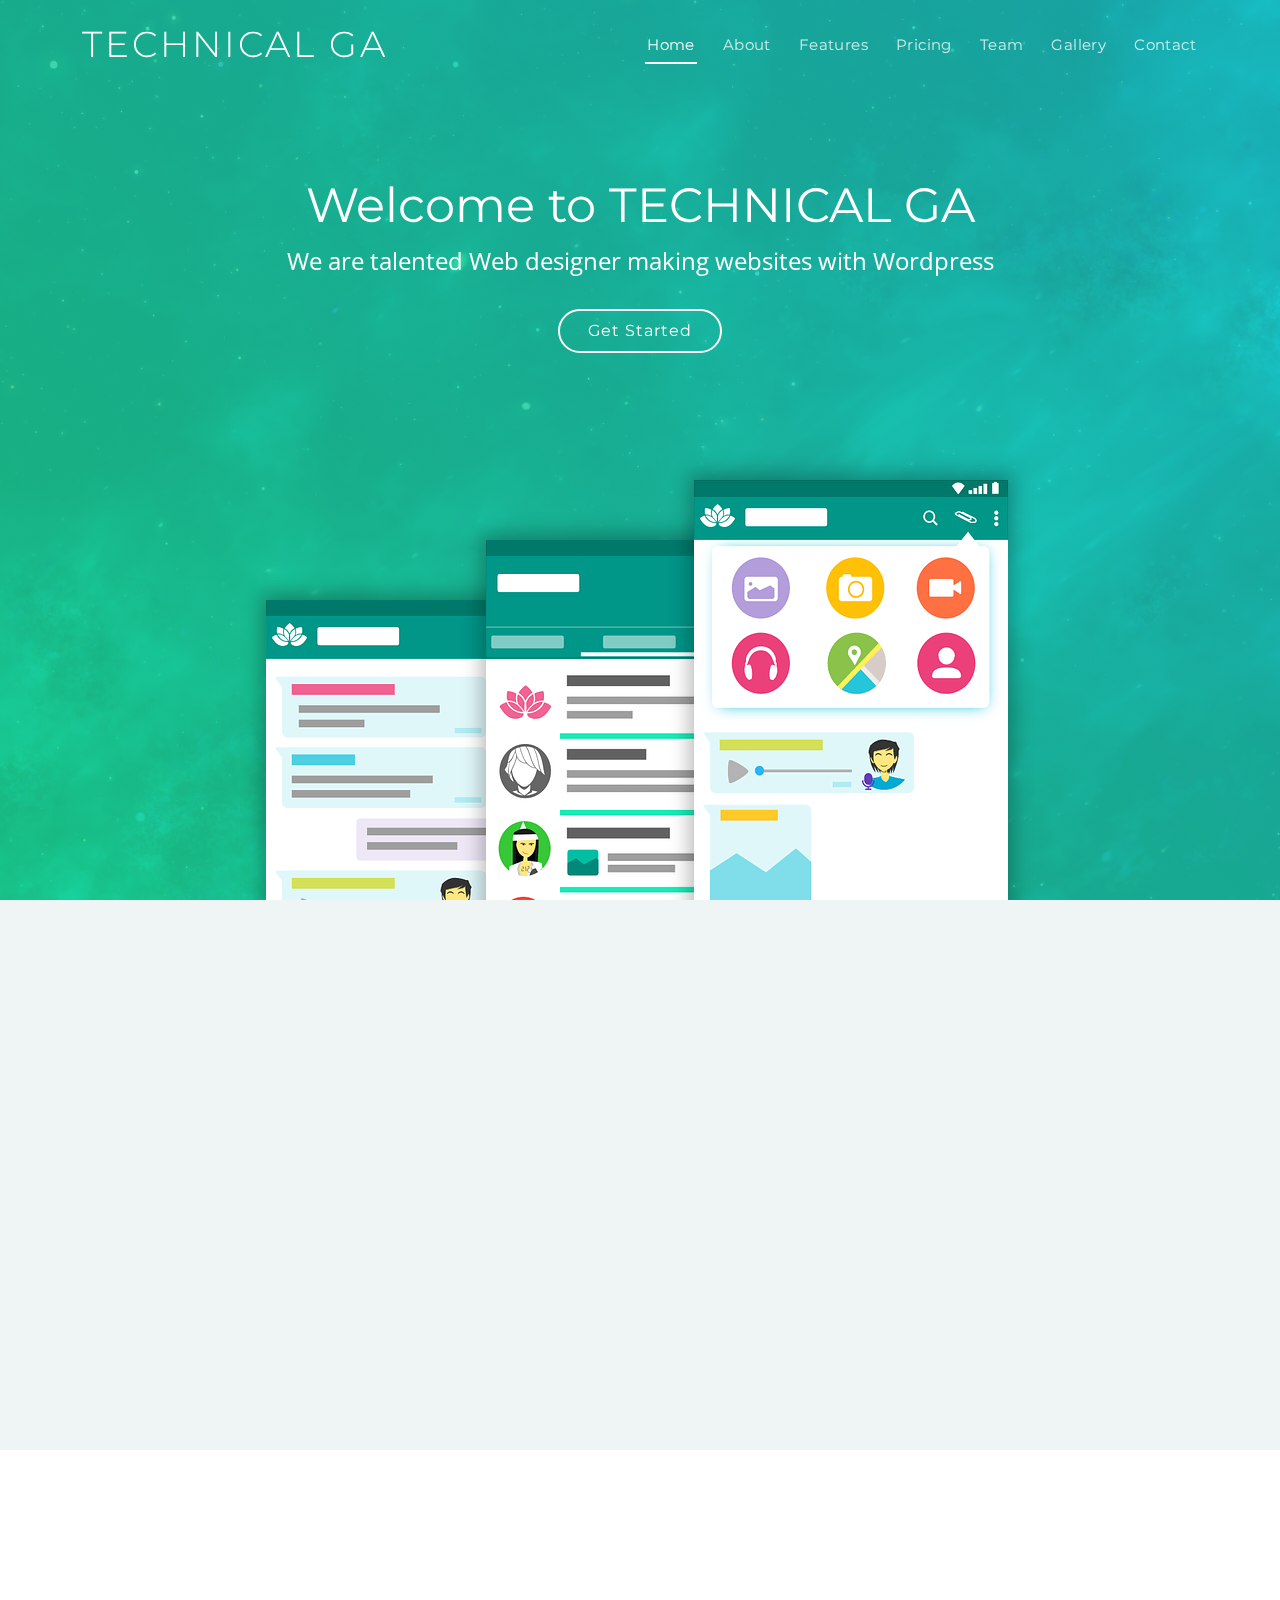
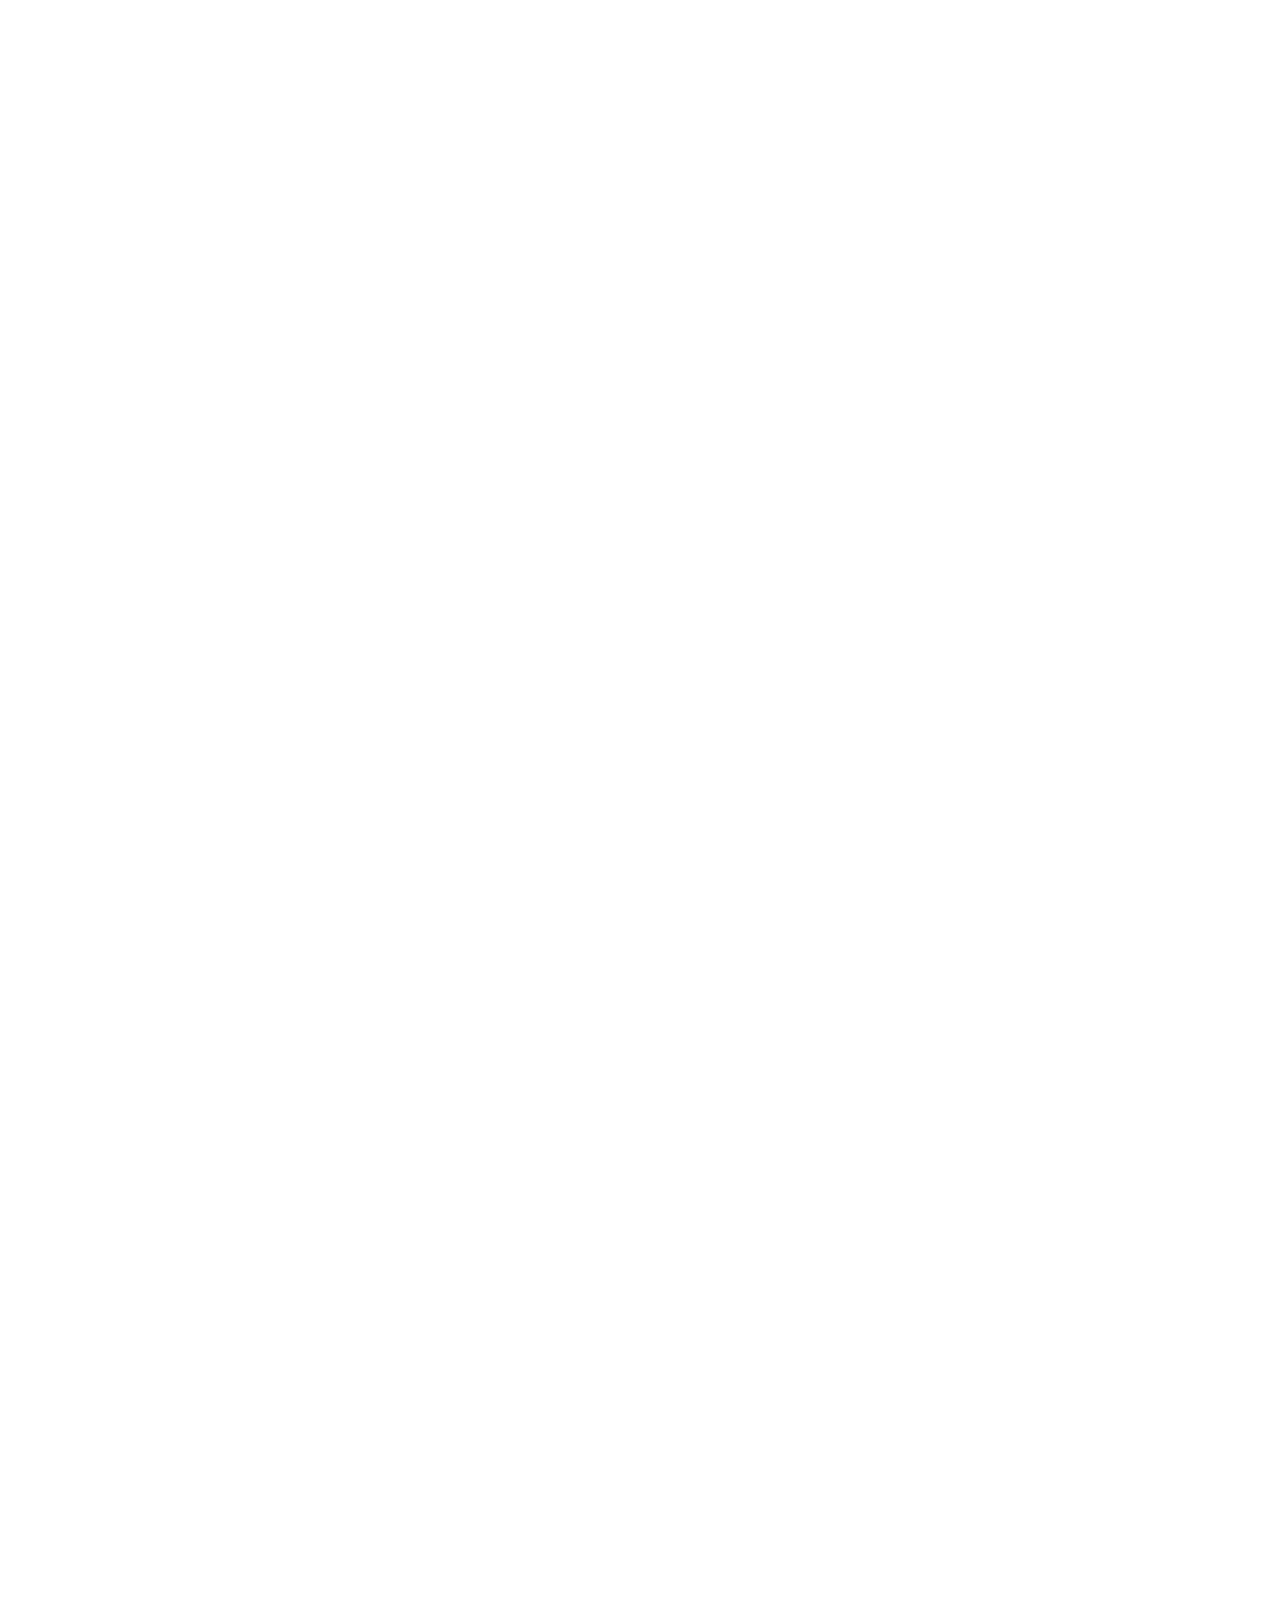
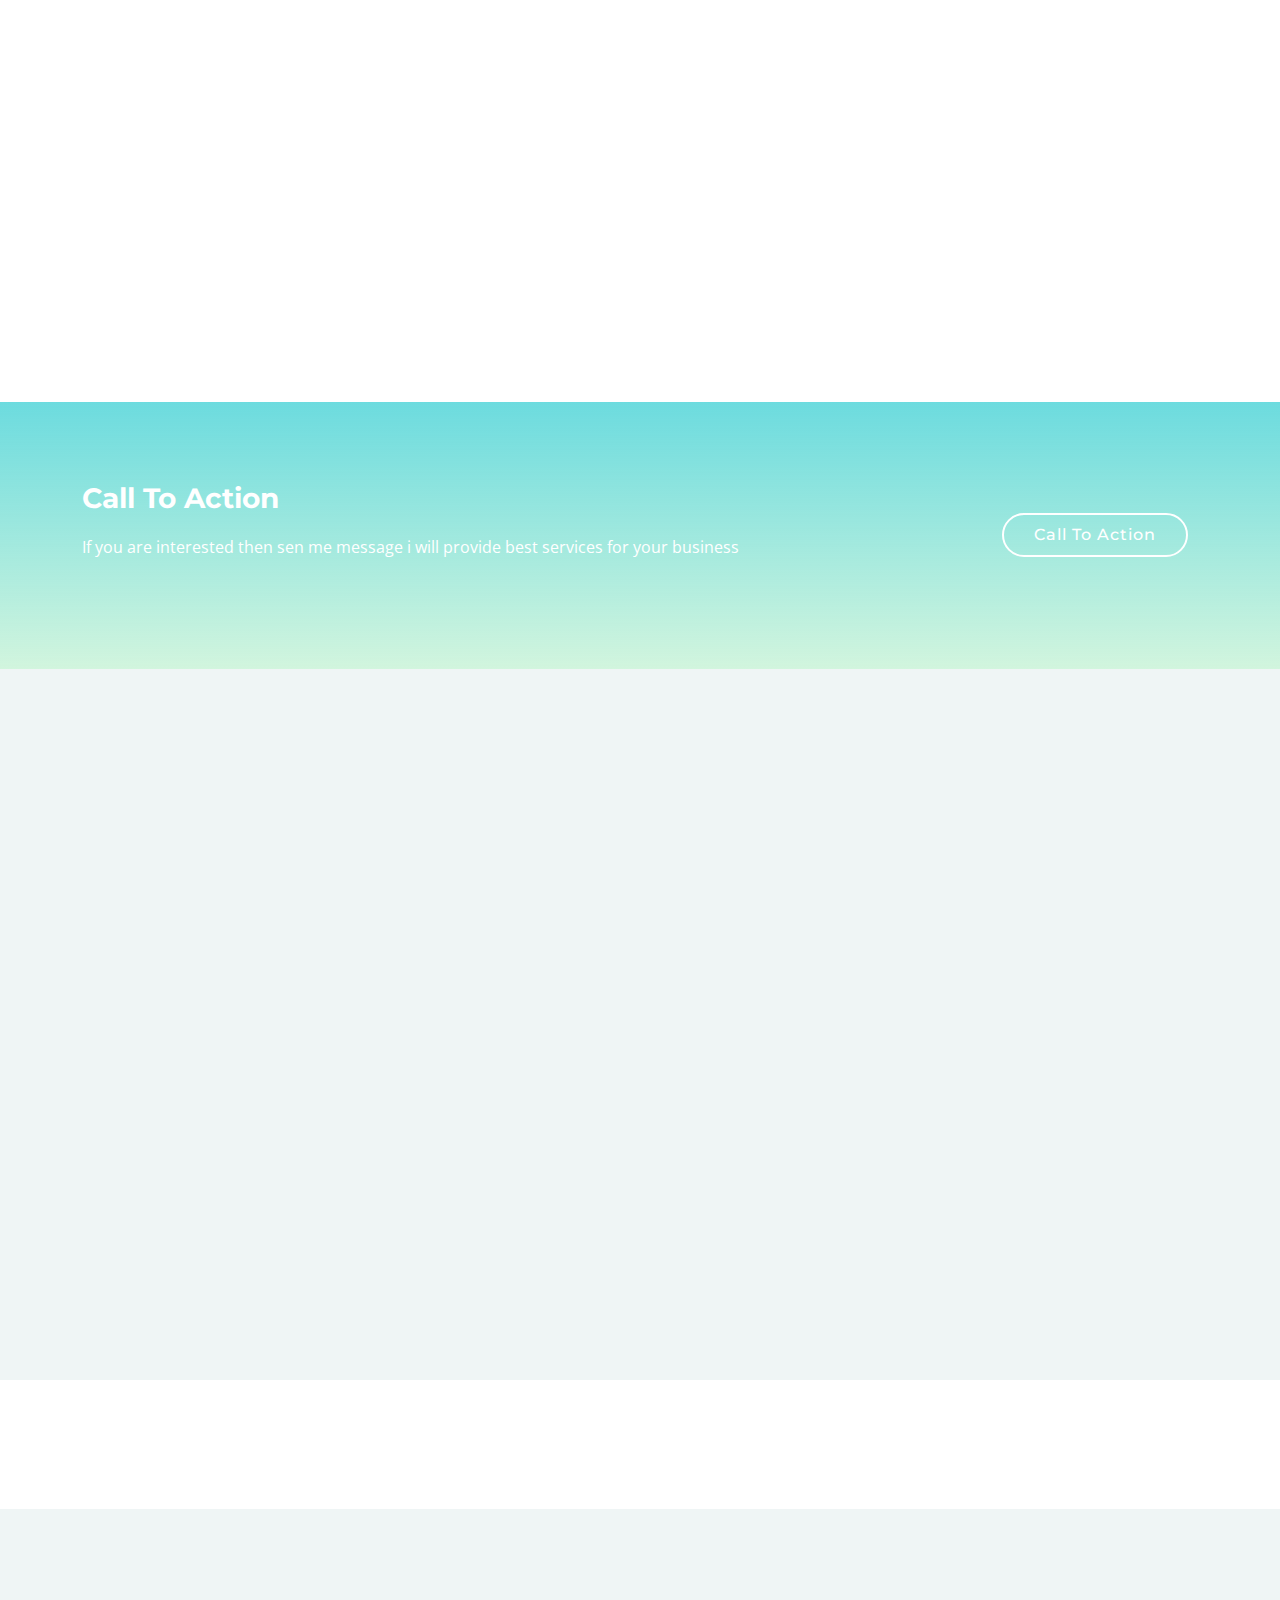
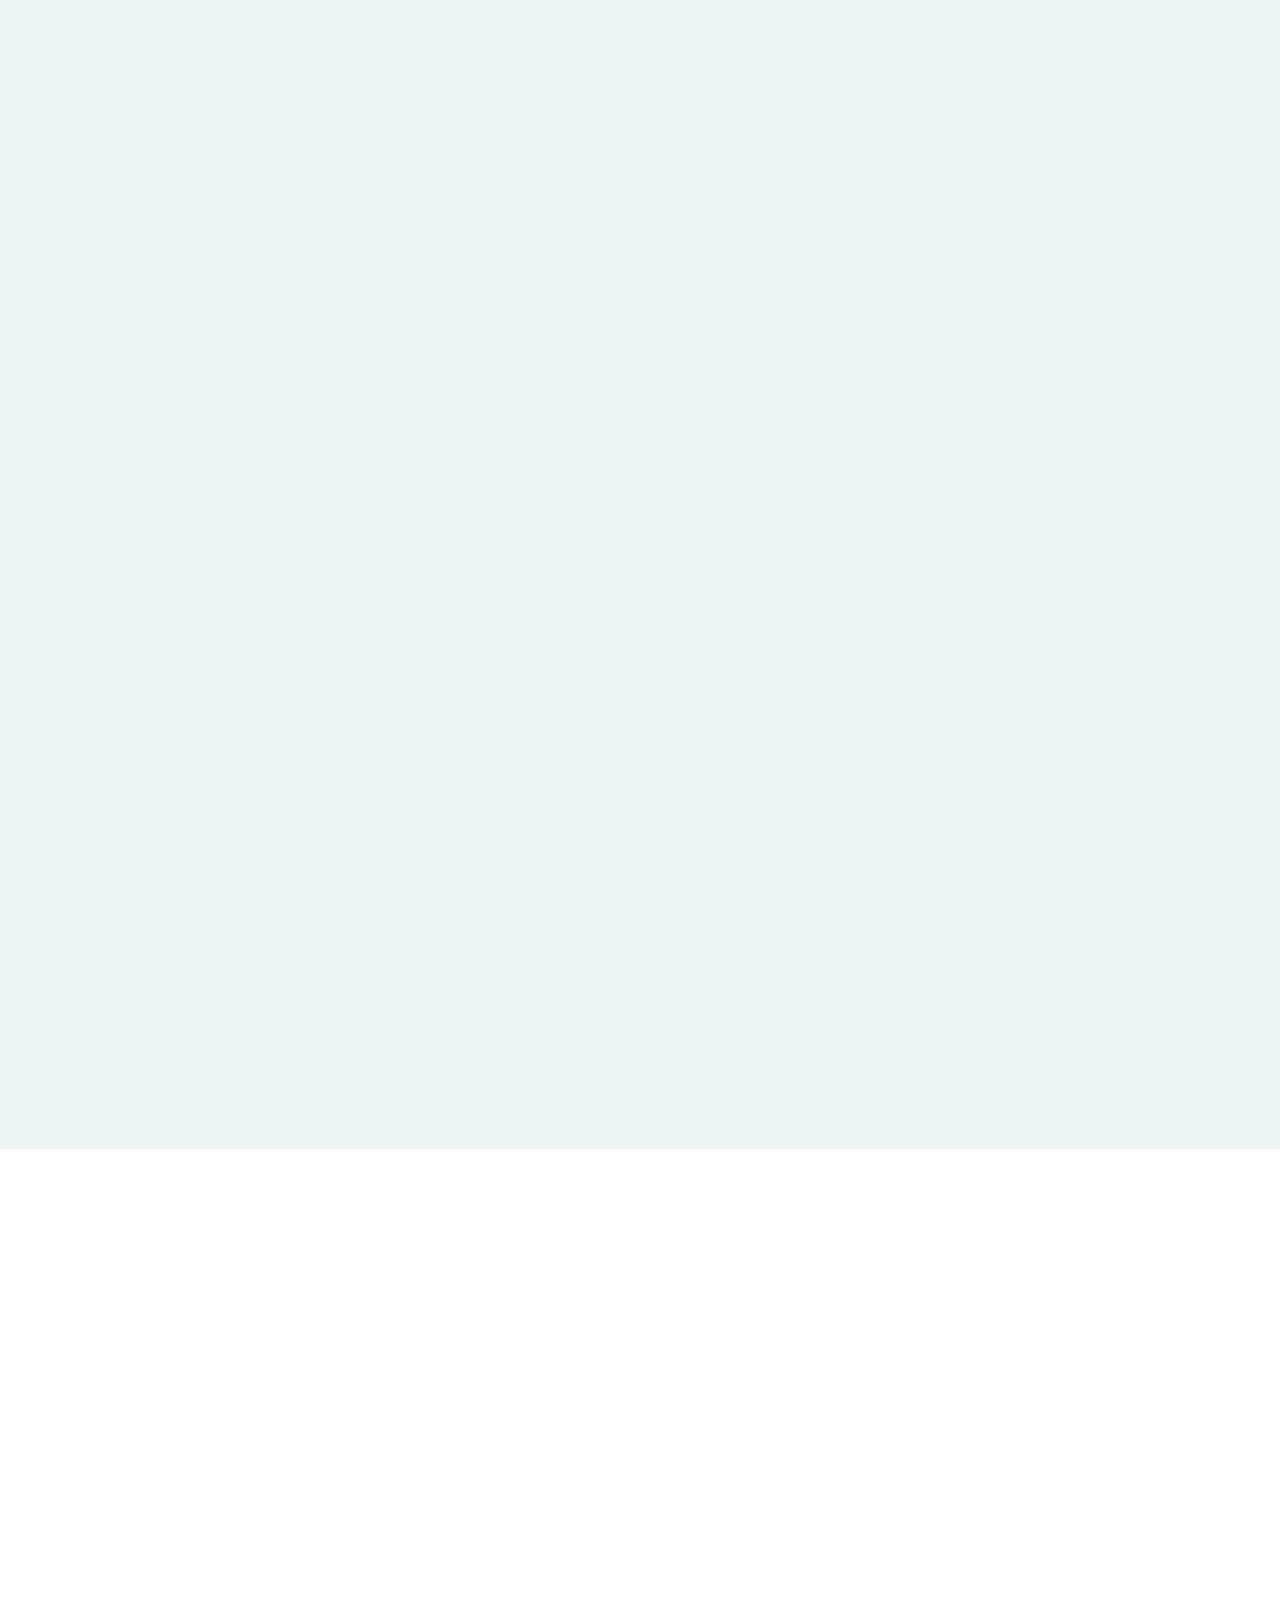
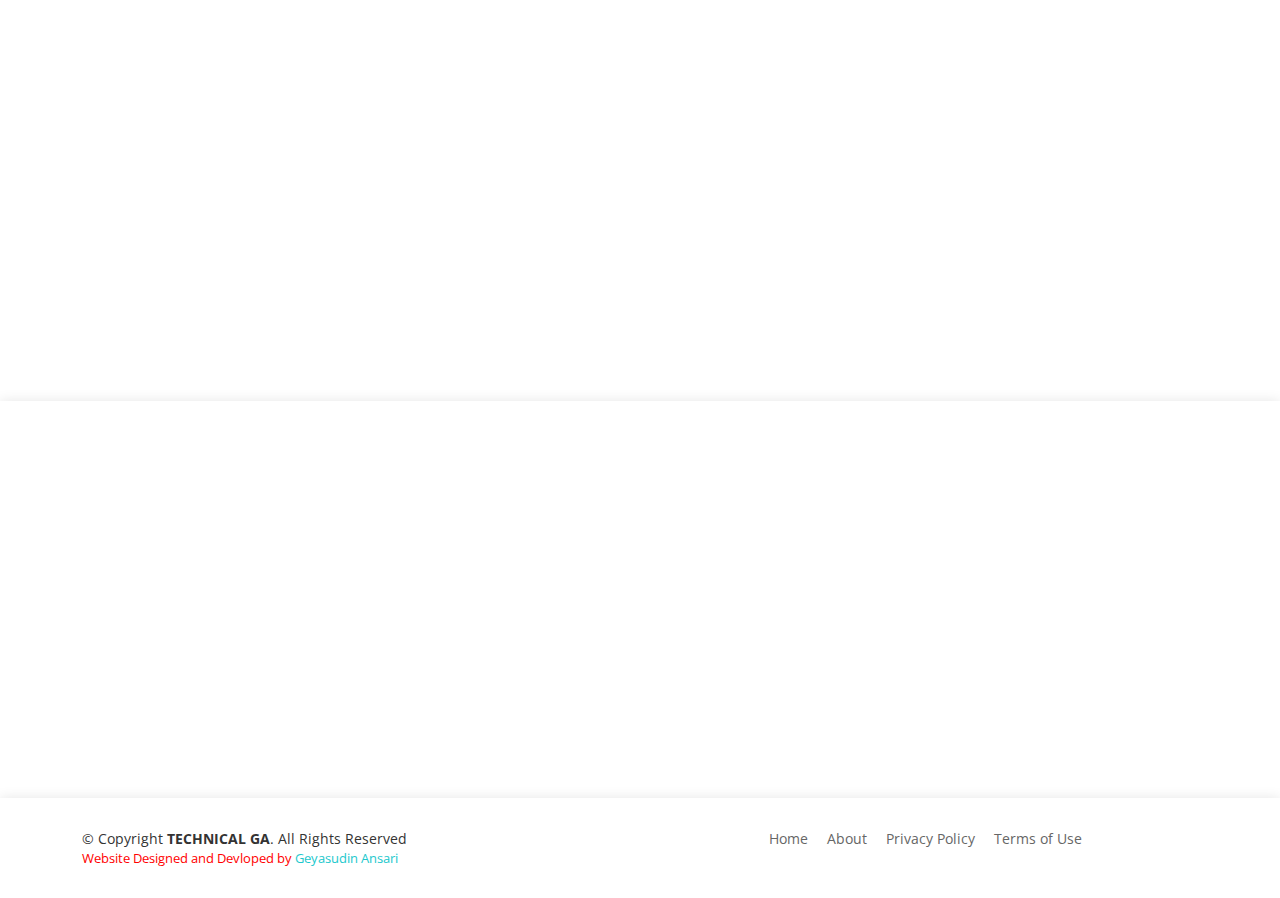
<file: index.html>
<!DOCTYPE html>
<html lang="en">

<head>
  <meta charset="utf-8">
  <meta content="width=device-width, initial-scale=1.0" name="viewport">

  <title>GEYASUDIN ANSARI</title>
  <meta content="" name="description">
  <meta content="" name="Geyasudin Ansari, TECHNICAL GA">

  <!-- Favicons -->
  <link href="assets/img/favicon.png" rel="icon">
  <link href="assets/img/apple-touch-icon.png" rel="apple-touch-icon">

  <!-- Google Fonts -->
  <link href="https://fonts.googleapis.com/css?family=Montserrat:300,400,500,700|Open+Sans:300,300i,400,400i,700,700i" rel="stylesheet">

  <!-- Vendor CSS Files -->
  <link href="assets/vendor/aos/aos.css" rel="stylesheet">
  <link href="assets/vendor/bootstrap/css/bootstrap.min.css" rel="stylesheet">
  <link href="assets/vendor/bootstrap-icons/bootstrap-icons.css" rel="stylesheet">
  <link href="assets/vendor/glightbox/css/glightbox.min.css" rel="stylesheet">

  <!-- Template Main CSS File -->
  <link href="assets/css/style.css" rel="stylesheet">

 
</head>

<body>

  <!-- ======= Header ======= -->
  <header id="header" class="fixed-top d-flex align-items-center header-transparent">
    <div class="container d-flex justify-content-between align-items-center">

      <div id="logo">
        <h1><a href="index.html">TECHNICAL GA</a></h1>
        <!-- Uncomment below if you prefer to use an image logo -->

         <!--- <a href="index.html"><img src="assets/img/logo.png" alt=""></a>--->
      </div>

      <nav id="navbar" class="navbar">
        <ul>
          <li><a class="nav-link scrollto active" href="#hero">Home</a></li>
          <li><a class="nav-link scrollto" href="#about">About</a></li>
          <li><a class="nav-link scrollto" href="#features">Features</a></li>
          <li><a class="nav-link scrollto" href="#pricing">Pricing</a></li>
          <li><a class="nav-link scrollto" href="#team">Team</a></li>
          <li><a class="nav-link scrollto" href="#gallery">Gallery</a></li>
          
<!-----<li class="dropdown"><a href="#"><span>Drop Down</span> <i class="bi bi-chevron-down"></i></a>
            <ul>
              <li><a href="#">Drop Down 1</a></li>
              <li class="dropdown"><a href="#"><span>Deep Drop Down</span> <i class="bi bi-chevron-right"></i></a>
                <ul>
                  <li><a href="#">Deep Drop Down 1</a></li>
                  <li><a href="#">Deep Drop Down 2</a></li>
                  <li><a href="#">Deep Drop Down 3</a></li>
                  <li><a href="#">Deep Drop Down 4</a></li>
                  <li><a href="#">Deep Drop Down 5</a></li>
                </ul>
              </li>
              <li><a href="#">Drop Down 2</a></li>
              <li><a href="#">Drop Down 3</a></li>
              <li><a href="#">Drop Down 4</a></li>
            </ul>
          </li>--->

          <li><a class="nav-link scrollto" href="#contact">Contact</a></li>
        </ul>
        <i class="bi bi-list mobile-nav-toggle"></i>
      </nav><!-- .navbar -->
    </div>
  </header><!-- End Header -->

  <!-- ======= Hero Section ======= -->
  <section id="hero">

    <div class="hero-text" data-aos="zoom-out">
      <h2>Welcome to TECHNICAL GA</h2>
      <p>We are talented Web designer making websites with Wordpress</p>
      <a href="#about" class="btn-get-started scrollto">Get Started</a>
    </div>

    <div class="product-screens">

      <div class="product-screen-1" data-aos="fade-up" data-aos-delay="400">
        <img src="assets/img/product-screen-1.png" alt="">
      </div>

      <div class="product-screen-2" data-aos="fade-up" data-aos-delay="200">
        <img src="assets/img/product-screen-2.png" alt="">
      </div>

      <div class="product-screen-3" data-aos="fade-up">
        <img src="assets/img/product-screen-3.png" alt="">
      </div>

    </div>

  </section><!-- End Hero Section -->

  <main id="main">

    <!-- ======= About Section ======= -->
    <section id="about" class="section-bg">
      <div class="container-fluid" data-aos="fade-up">
        <div class="section-header">
          <h3 class="section-title">About Us</h3>
          <span class="section-divider"></span>
          <p class="section-description">
Hi Guys my name is Geyasudin Ansari founder of this website i make diffrent type of websites depending on your choise so if you intrested then contact me i will provide best solution
          </p>
        </div>

        <div class="row">
          <div class="col-lg-6 about-img" align="center" data-aos="fade-right" dat-aos-delay="100">
            <img src="assets/img/about-img.png" alt="GEYASUDIN ANSARI">
          </div>

          <div class="col-lg-6 content" align="left" data-aos="fade-left" dat-aos-delay="100">
            <!-------------<h2>Lorem ipsum dolor sit amet, consectetur adipiscing elite storium paralate</h2>---->
            <h3>it's a completely new website building platform that replaces the standard WordPress post editor with a vastly superior visual editor. It can be enjoyed by design professionals and newcomers alike, giving you the power to create spectacular designs with surprising ease and efficiency</h3>

            <ul>
              <li><i class="bi bi-check-circle"></i> 100% Uptime Support</li>
              <li><i class="bi bi-check-circle"></i> Latest UI Design</li>
              <li><i class="bi bi-check-circle"></i>Edit and Chnage Your Site looks</li>
            </ul>

            
          </div>
        </div>

      </div>
    </section><!-- End About Section -->

    <!-- ======= Featuress Section ======= -->
    <section id="features">
      <div class="container" data-aos="fade-up">

        <div class="row">

          <div class="col-lg-8 offset-lg-4">
            <div class="section-header">
              <h3 class="section-title">Our Services</h3>
              <span class="section-divider"></span>
            </div>
          </div>

          <div class="col-lg-4 col-md-5 features-img">
            <img src="assets/img/product-features.png" alt="" data-aos="fade-right">
          </div>

          <div class="col-lg-8 col-md-7 ">

            <div class="row">

              <div class="col-lg-6 col-md-6 box" data-aos="fade-up">
                <div class="icon"><i class="bi bi-newspaper"></i></div>
                <h4 class="title"><a href="">News Website Design</a></h4>
                <p class="description">We design news website for your business</p>
              </div>
              <div class="col-lg-6 col-md-6 box" data-aos="fade-up">
                <div class="icon"><i class="bi bi-laptop"></i></div>
                <h4 class="title"><a href="">Job Website</a></h4>
                <p class="description">We have good experience in making job website like Sarkari Result and Job Posting site.</p>
              </div>
              <div class="col-lg-6 col-md-6 box" data-aos="fade-up" dat-aos-delay="100">
                <div class="icon"><i class="bi bi-building"></i></div>
                <h4 class="title"><a href="">Business Website</a></h4>
                <p class="description">We make website various type depending on your choice like Construction Site,School Site,College site etc </p>
              </div>
              <div class="col-lg-6 col-md-6 box" data-aos="fade-up" data-aos-delay="100">
                <div class="icon"><i class="bi bi-file-richtext"></i></div>
                <h4 class="title"><a href="">Personal Blog</a></h4>
                <p class="description">We design personal blog also</p>
              </div>
            </div>

          </div>

        </div>

      </div>

    </section><!-- End Featuress Section -->

    <!-- ======= Advanced Featuress Section ======= -->
    <section id="advanced-features">

      <div class="features-row section-bg" data-aos="fade-up">
        <div class="container">
          <div class="row">
            <div class="col-12">
              <img class="advanced-feature-img-right wow fadeInRight" src="assets/img/advanced-feature-1.jpg" alt="">
              <div class="geyasudin">
                <h2>We provide Best solutions for your business!</h2>
                <p>You've never built a website like this before it's a completely new website building platform that replaces the standard WordPress post editor with a vastly superior visual editor. It can be enjoyed by design professionals and newcomers alike, giving you the power to create spectacular designs with surprising ease and efficiency.</p>
                <b>Update Your Site</b>
                <p>Building beautiful responsive websites is easy</P>
                <b>Responsive Design</b>
                <p>we make responsive websites</P>
                <b>Custom CSS</b>
                <p>save and manage unlimited custom designs. Easily re-use them to jump-start new pages. Create advanced design systems and streamline your work flow.</P>

</div>
            </div>
          </div>
        </div>
      </div>

      <div class="features-row" data-aos="fade-up">
        <div class="container">
          <div class="row">
            <div class="col-12">
              <img class="advanced-feature-img-left" src="assets/img/advanced-feature-2.jpg" alt="">
              <div>
                <h2>The Complete Websites Design System Is Here.</h2>
               <!----- <i class="bi bi-calendar4-week"></i>--->
                <p>complete design framework that allows you to design and customize every part of your website from the ground up. You have control over everything down to the finest detail. Create the perfect websites for you and your clients.</p>
                <!----<i class="bi bi-bar-chart"></i>--->
                <p>it also helps you make your website a success. Build your marketing lists with Bloom pop-ups. Promote your website on social media with Monarch social sharing. Increase website conversions with Divi Leads split testing.</p>
               <!----- <i class="bi bi-brightness-high"></i>--->
                <p>we Add some extra feature in site</p>
              </div>
            </div>
          </div>
        </div>
      </div>

      <div class="features-row section-bg" data-aos="fade-up">
        <div class="container">
          <div class="row">
            <div class="col-12">
              <img class="advanced-feature-img-right wow fadeInRight" src="assets/img/advanced-feature-3.jpg" alt="">
              <div>
                <h2>Responsive Editing</h2>
                <!----<h3>Excepteur sint occaecat cupidatat non proident, sunt in culpa qui officia deserunt mollit anim id est laborum.</h3>--->
                <!---<p>Lorem ipsum dolor sit amet, consectetur adipiscing elit, sed do eiusmod tempor incididunt ut labore et dolore magna aliqua. Ut enim ad minim veniam</p>--->
                <!-----<i class="bi bi-binoculars"></i>----->
                <p>Making responsive websites is easy with this site is responsive by default, but takes responsive design a step further by giving you complete control over every design setting on each mobile device. This allows you to perfectly tailor the appearance of each element on computers, tablets and smart phones <br><br><br>it's an advanced design system that can help take your team's work flow to the next level.</p>
              </div>
            </div>
          </div>
        </div>
      </div>
    </section><!-- End Advanced Featuress Section -->

    <!-- ======= Call To Action Section ======= -->
    <section id="call-to-action">
      <div class="container">
        <div class="row">
          <div class="col-lg-9 text-center text-lg-start">
            <h3 class="cta-title">Call To Action</h3>
            <p class="cta-text"> If you are interested then sen me message i will provide best services for your business</p>
          </div>
          <div class="col-lg-3 cta-btn-container text-center">
            <a class="cta-btn align-middle" href="mailto:geyasudin3@gmail.com">Call To Action</a>
          </div>
        </div>

      </div>
    </section><!-- End Call To Action Section -->

    <!-- ======= More Features Section ======= -->
    <section id="more-features" class="section-bg">
      <div class="container" data-aos="fade-up">

        <div class="section-header">
          <h3 class="section-title">Support</h3>
          <span class="section-divider"></span>
          <!----<p class="section-description">Sed ut perspiciatis unde omnis iste natus error sit voluptatem accusantium doloremque</p>--->
        </div>

        <div class="row gy-4">

          <div class="col-lg-6">
            <div class="box">
              <div class="icon"><i class="bi bi-briefcase"></i></div>
              <h4 class="title"><a href="">24/7 Premium Support</a></h4>
              <p class="description">We take great pride in the level of support we provide to our customers. Our team is available 24/7. We typically respond in less than an hour and are often available for instant live chat.</p>
            </div>
          </div>

          <div class="col-lg-6">
            <div class="box">
              <div class="icon"><i class="bi bi-card-checklist"></i></div>
              <h4 class="title"><a href="">Best Design</a></h4>
              <p class="description">Choose your website according to you which type of website do you like i will gave you best solutions</p>
            </div>
          </div>

          <div class="col-lg-6">
            <div class="box">
              <div class="icon"><i class="bi bi-bar-chart"></i></div>
              <h4 class="title"><a href="">Display Your Work</a></h4>
              <p class="description">Create stunning, custom online portfolios that represent YOU and host your website online</p>
            </div>
          </div>

          <div class="col-lg-6">
            <div class="box">
              <div class="icon"><i class="bi bi-binoculars"></i></div>
              <h4 class="title"><a href="">Rock Solid Security</a></h4>
              <p class="description">We take security seriously when developing our products. Rest easy knowing that we have your back. Don't trust your client's websites with any old theme or plugin.</p>
            </div>
          </div>

        </div>
      </div>
    </section><!-- End More Features Section -->

    <!-- ======= Clients Section ======= -->
    <section id="clients">
      <div class="container" data-aos="fade-up">

        <div class="row">

          <div class="col-md-2">
            <img src="assets/img/clients/client-1.png" alt="">
          </div>

          <div class="col-md-2">
            <img src="assets/img/clients/client-2.png" alt="">
          </div>

          <div class="col-md-2">
            <img src="assets/img/clients/client-3.png" alt="">
          </div>

          <div class="col-md-2">
            <img src="assets/img/clients/client-4.png" alt="">
          </div>

          <div class="col-md-2">
            <img src="assets/img/clients/client-5.png" alt="">
          </div>

          <div class="col-md-2">
            <img src="assets/img/clients/client-6.png" alt="">
          </div>

        </div>
      </div>
    </section><!-- End Clients Section -->

    <!-- ======= Pricing Section ======= -->
    <section id="pricing" class="section-bg">
      <div class="container" data-aos="fade-up">

        <div class="section-header">
          <h3 class="section-title">Pricing</h3>
          <span class="section-divider"></span>
          <!---<p class="section-description">Sed ut perspiciatis unde omnis iste natus error sit voluptatem accusantium doloremque</p>----->
        </div>

        <div class="row">

          <div class="col-lg-4 col-md-6">
            <div class="box">
              <h3>Starter</h3>
              <h4><sup>Rs</sup>2000<span>total</span></h4>
              <ul>
                <li><i class="bi bi-check-circle"></i> Make website with wordpress</li>
                <li><i class="bi bi-check-circle"></i> 1 Month site update full support</li>
                <li><i class="bi bi-check-circle"></i> 12*7 Hours Support</li>
                <li><i class="bi bi-check-circle"></i> Solid Design</li>
                <li><i class="bi bi-check-circle"></i> Save your work</li>
              </ul>
              <a href="mailto:geyasudin3@gmail.com" class="get-started-btn">Get Started</a>
            </div>
          </div>

          <div class="col-lg-4 col-md-6">
            <div class="box featured">
              <h3>Silver</h3>
              <h4><sup>Rs</sup>2500<span> Total</span></h4>
              <ul>
                <li><i class="bi bi-check-circle"></i> Make website with wordpress</li>
                <li><i class="bi bi-check-circle"></i> 5 Month site update full support</li>
                <li><i class="bi bi-check-circle"></i> 12*7 Hours Support</li>
                <li><i class="bi bi-check-circle"></i> Solid Design</li>
                <li><i class="bi bi-check-circle"></i> Save your work</li>
              </ul>
              <a href="mailto:geyasudin3@gmail.com" class="get-started-btn">Get Started</a>
            </div>
          </div>

          <div class="col-lg-4 col-md-6">
            <div class="box">
              <h3>Premium</h3>
              <h4><sup>Rs</sup>4000<span> Total</span></h4>
              <ul>
                <li><i class="bi bi-check-circle"></i> Make website with wordpress</li>
                <li><i class="bi bi-check-circle"></i> 12 Month site update full support</li>
                <li><i class="bi bi-check-circle"></i> 12*7 Hours Support</li>
                <li><i class="bi bi-check-circle"></i> Solid Design</li>
                <li><i class="bi bi-check-circle"></i> Save your work</li>
              </ul>
              <a href="mailto:geyasudin3@gmail.com" class="get-started-btn">Get Started</a>
            </div>
          </div>

        </div>
      </div>
    </section><!-- End Pricing Section -->

    <!-- ======= Frequently Asked Questions Section ======= -->
    <!----<section id="faq">
      <div class="container">

        <div class="section-header">
          <h3 class="section-title">Frequently Asked Questions</h3>
          <span class="section-divider"></span>
          <p class="section-description">Sed ut perspiciatis unde omnis iste natus error sit voluptatem accusantium doloremque</p>
        </div>

        <ul class="faq-list">

          <li>
            <div data-bs-toggle="collapse" class="collapsed question" href="#faq1">Non consectetur a erat nam at lectus urna duis? <i class="bi bi-chevron-down icon-show"></i><i class="bi bi-chevron-up icon-close"></i></div>
            <div id="faq1" class="collapse" data-bs-parent=".faq-list">
              <p>
                Feugiat pretium nibh ipsum consequat. Tempus iaculis urna id volutpat lacus laoreet non curabitur gravida. Venenatis lectus magna fringilla urna porttitor rhoncus dolor purus non.
              </p>
            </div>
          </li>

          <li>
            <div data-bs-toggle="collapse" href="#faq2" class="collapsed question">Feugiat scelerisque varius morbi enim nunc faucibus a pellentesque? <i class="bi bi-chevron-down icon-show"></i><i class="bi bi-chevron-up icon-close"></i></div>
            <div id="faq2" class="collapse" data-bs-parent=".faq-list">
              <p>
                Dolor sit amet consectetur adipiscing elit pellentesque habitant morbi. Id interdum velit laoreet id donec ultrices. Fringilla phasellus faucibus scelerisque eleifend donec pretium. Est pellentesque elit ullamcorper dignissim. Mauris ultrices eros in cursus turpis massa tincidunt dui.
              </p>
            </div>
          </li>

          <li>
            <div data-bs-toggle="collapse" href="#faq3" class="collapsed question">Dolor sit amet consectetur adipiscing elit pellentesque habitant morbi? <i class="bi bi-chevron-down icon-show"></i><i class="bi bi-chevron-up icon-close"></i></div>
            <div id="faq3" class="collapse" data-bs-parent=".faq-list">
              <p>
                Eleifend mi in nulla posuere sollicitudin aliquam ultrices sagittis orci. Faucibus pulvinar elementum integer enim. Sem nulla pharetra diam sit amet nisl suscipit. Rutrum tellus pellentesque eu tincidunt. Lectus urna duis convallis convallis tellus. Urna molestie at elementum eu facilisis sed odio morbi quis
              </p>
            </div>
          </li>

          <li>
            <div data-bs-toggle="collapse" href="#faq4" class="collapsed question">Ac odio tempor orci dapibus. Aliquam eleifend mi in nulla? <i class="bi bi-chevron-down icon-show"></i><i class="bi bi-chevron-up icon-close"></i></div>
            <div id="faq4" class="collapse" data-bs-parent=".faq-list">
              <p>
                Dolor sit amet consectetur adipiscing elit pellentesque habitant morbi. Id interdum velit laoreet id donec ultrices. Fringilla phasellus faucibus scelerisque eleifend donec pretium. Est pellentesque elit ullamcorper dignissim. Mauris ultrices eros in cursus turpis massa tincidunt dui.
              </p>
            </div>
          </li>

          <li>
            <div data-bs-toggle="collapse" href="#faq5" class="collapsed question">Tempus quam pellentesque nec nam aliquam sem et tortor consequat? <i class="bi bi-chevron-down icon-show"></i><i class="bi bi-chevron-up icon-close"></i></div>
            <div id="faq5" class="collapse" data-bs-parent=".faq-list">
              <p>
                Molestie a iaculis at erat pellentesque adipiscing commodo. Dignissim suspendisse in est ante in. Nunc vel risus commodo viverra maecenas accumsan. Sit amet nisl suscipit adipiscing bibendum est. Purus gravida quis blandit turpis cursus in
              </p>
            </div>
          </li>

          <li>
            <div data-bs-toggle="collapse" href="#faq6" class="collapsed question">Tortor vitae purus faucibus ornare. Varius vel pharetra vel turpis nunc eget lorem dolor? <i class="bi bi-chevron-down icon-show"></i><i class="bi bi-chevron-up icon-close"></i></div>
            <div id="faq6" class="collapse" data-bs-parent=".faq-list">
              <p>
                Laoreet sit amet cursus sit amet dictum sit amet justo. Mauris vitae ultricies leo integer malesuada nunc vel. Tincidunt eget nullam non nisi est sit amet. Turpis nunc eget lorem dolor sed. Ut venenatis tellus in metus vulputate eu scelerisque. Pellentesque diam volutpat commodo sed egestas egestas fringilla phasellus faucibus. Nibh tellus molestie nunc non blandit massa enim nec.
              </p>
            </div>
          </li>

        </ul>

      </div>
    </section>-----><!-- End Frequently Asked Questions Section -->

    <!-- ======= Team Section ======= -->
    <section id="team" class="section-bg">
      <div class="container" data-aos="fade-up">
        <div class="section-header">
          <h3 class="section-title">Our Team</h3>
          <span class="section-divider"></span>
        </div>
        <div class="row">
          <div class="col-lg-3 col-md-6">
            <div class="member" align="right">
              <div class="pic"><img src="assets/img/team/team-1.jpg" alt=""></div>
              <h4>GEYASUDIN ANSARI</h4>
              <span>Web Designer</span>
              <div class="social">
                <a href="https://twitter.com/GeyasudinAnsari"><i class="bi bi-twitter"></i></a>
                <a href="https://www.facebook.com/technicalga"><i class="bi bi-facebook"></i></a>
                <a href="https://www.instagram.com/geyasudin3"><i class="bi bi-instagram"></i></a>
                <a href="https://www.youtube.com/technicalga"><i class="bi bi-youtube"></i></a>
              </div>
            </div>
          </div>

          <div class="col-lg-3 col-md-6">
            <div class="member" align="right">
              <div class="pic"><img src="assets/img/team/team-1.jpg" alt=""></div>
              <h4>GEYASUDIN ANSARI</h4>
              <span>Web Designer</span>
              <div class="social">
                <a href="https://twitter.com/GeyasudinAnsari"><i class="bi bi-twitter"></i></a>
                <a href="https://www.facebook.com/technicalga"><i class="bi bi-facebook"></i></a>
                <a href="https://www.instagram.com/geyasudin3"><i class="bi bi-instagram"></i></a>
                <a href="https://www.youtube.com/technicalga"><i class="bi bi-youtube"></i></a>
              </div>
            </div>
          </div><div class="col-lg-3 col-md-6">
            <div class="member" align="right">
              <div class="pic"><img src="assets/img/team/team-1.jpg" alt=""></div>
              <h4>GEYASUDIN ANSARI</h4>
              <span>Web Designer</span>
              <div class="social">
                <a href="https://twitter.com/GeyasudinAnsari"><i class="bi bi-twitter"></i></a>
                <a href="https://www.facebook.com/technicalga"><i class="bi bi-facebook"></i></a>
                <a href="https://www.instagram.com/geyasudin3"><i class="bi bi-instagram"></i></a>
                <a href="https://www.youtube.com/technicalga"><i class="bi bi-youtube"></i></a>
              </div>
            </div>
          </div><div class="col-lg-3 col-md-6">
            <div class="member" align="right">
              <div class="pic"><img src="assets/img/team/team-1.jpg" alt=""></div>
              <h4>GEYASUDIN ANSARI</h4>
              <span>Web Designer</span>
              <div class="social">
                <a href="https://twitter.com/GeyasudinAnsari"><i class="bi bi-twitter"></i></a>
                <a href="https://www.facebook.com/technicalga"><i class="bi bi-facebook"></i></a>
                <a href="https://www.instagram.com/geyasudin3"><i class="bi bi-instagram"></i></a>
                <a href="https://www.youtube.com/technicalga"><i class="bi bi-youtube"></i></a>
              </div>
            </div>
          </div>
        </div>

      </div>
    </section><!-- End Team Section -->

    <!-- ======= Gallery Section ======= -->
    <section id="gallery">
      <div class="container-fluid" data-aos="fade-up">
        <div class="section-header">
          <h3 class="section-title">Gallery</h3>
          <span class="section-divider"></span>
          <p class="section-description">Sed ut perspiciatis unde omnis iste natus error sit voluptatem accusantium doloremque</p>
        </div>

        <div class="row no-gutters">

          <div class="col-lg-4 col-md-6">
            <div class="gallery-item">
              <a href="assets/img/gallery/gallery-1.jpg" data-gall="portfolioGallery" class="gallery-lightbox">
                <img src="assets/img/gallery/gallery-1.jpg" alt="">
              </a>
            </div>
          </div>

          <div class="col-lg-4 col-md-6">
            <div class="gallery-item">
              <a href="assets/img/gallery/gallery-2.jpg" data-gall="portfolioGallery" class="gallery-lightbox">
                <img src="assets/img/gallery/gallery-2.jpg" alt="">
              </a>
            </div>
          </div>

          <div class="col-lg-4 col-md-6">
            <div class="gallery-item">
              <a href="assets/img/gallery/gallery-3.jpg" data-gall="portfolioGallery" class="gallery-lightbox">
                <img src="assets/img/gallery/gallery-3.jpg" alt="">
              </a>
            </div>
          </div>

          <div class="col-lg-4 col-md-6">
            <div class="gallery-item">
              <a href="assets/img/gallery/gallery-4.jpg" data-gall="portfolioGallery" class="gallery-lightbox">
                <img src="assets/img/gallery/gallery-4.jpg" alt="">
              </a>
            </div>
          </div>

          <div class="col-lg-4 col-md-6">
            <div class="gallery-item">
              <a href="assets/img/gallery/gallery-5.jpg" data-gall="portfolioGallery" class="gallery-lightbox">
                <img src="assets/img/gallery/gallery-5.jpg" alt="">
              </a>
            </div>
          </div>

          <div class="col-lg-4 col-md-6">
            <div class="gallery-item">
              <a href="assets/img/gallery/gallery-6.jpg" data-gall="portfolioGallery" class="gallery-lightbox">
                <img src="assets/img/gallery/gallery-6.jpg" alt="">
              </a>
            </div>
          </div>

        </div>

      </div>
    </section><!-- End Gallery Section -->

    <!-- ======= Contact Section ======= -->
    <section id="contact">
      <div class="container" data-aos="fade-up">
        <div class="row">

          <div class="col-lg-4 col-md-4">
            <div class="contact-about">
              <h3>TECHNICAL GA</h3>
              
              <div class="social-links">
                <a href="https://twitter.com/GeyasudinAnsari" class="twitter"><i class="bi bi-twitter"></i></a>
                <a href="https://www.facebook.com/technicalga" class="facebook"><i class="bi bi-facebook"></i></a>
                <a href="https://www.instagram.com/geyasudin3" class="instagram"><i class="bi bi-instagram"></i></a>
                <a href="https://www.youtube.com/technicalga" class="instagram"><i class="bi bi-youtube"></i></a>
                
              </div>
            </div>
          </div>

          <div class="col-lg-3 col-md-4">
            <div class="info">
              <div>
                <i class="bi bi-geo-alt"></i>
                <p>Garhwa<br>Jharkhand, 822112</p>
              </div>

              <div>
                <i class="bi bi-envelope"></i>
                <p>geyasudin3@gmail.com</p>
              </div>

              <div>
                <i class="bi bi-phone"></i>
                <p>Instagram Id: geyasudin3</p>
              </div>

            </div>
          </div>

          <div class="col-lg-5 col-md-8">
            <div class="form">
              <form action="forms/contact.php" method="post" role="form" class="php-email-form">
                <div class="row">
                  <div class="form-group col-lg-6">
                    <input type="text" name="name" class="form-control" id="name" placeholder="Your Name" data-rule="minlen:4" data-msg="Please enter at least 4 chars">
                  </div>
                  <div class="form-group col-lg-6 mt-3 mt-lg-0">
                    <input type="email" class="form-control" name="email" id="email" placeholder="Your Email" data-rule="email" data-msg="Please enter a valid email">
                  </div>
                </div>
                <div class="form-group mt-3">
                  <input type="text" class="form-control" name="subject" id="subject" placeholder="Subject" data-rule="minlen:4" data-msg="Please enter at least 8 chars of subject">
                </div>
                <div class="form-group mt-3">
                  <textarea class="form-control" name="message" rows="5" placeholder="Message" required></textarea>
                </div>
                <div class="my-3">
                  <div class="loading">Loading</div>
                  <div class="error-message"></div>
                  <div class="sent-message">Your message has been sent. Thank you!</div>
                </div>
                <div class="text-center"><button type="submit" title="Send Message">Send Message</button></div>
              </form>
            </div>
          </div>

        </div>

      </div>
    </section><!-- End Contact Section -->

  </main><!-- End #main -->

  <!-- ======= Footer ======= -->
  <footer id="footer">
    <div class="container">
      <div class="row">
        <div class="col-lg-6 text-lg-start text-center">
          <div class="copyright">
            &copy; Copyright <strong>TECHNICAL GA</strong>. All Rights Reserved
          </div>
          <div class="credits">
            Website Designed and Devloped by <a href="https://www.instagram.com/geyasudin3">Geyasudin Ansari</a>
          </div>
        </div>
        <div class="col-lg-6">
          <nav class="footer-links text-lg-right text-center pt-2 pt-lg-0">
            <a href="#intro" class="scrollto">Home</a>
            <a href="#about" class="scrollto">About</a>
            <a href="#">Privacy Policy</a>
            <a href="#">Terms of Use</a>
          </nav>
        </div>
      </div>
    </div>
  </footer><!-- End  Footer -->

  <a href="#" class="back-to-top d-flex align-items-center justify-content-center"><i class="bi bi-chevron-up"></i></a>

  <!-- Vendor JS Files -->
  <script src="assets/vendor/aos/aos.js"></script>
  <script src="assets/vendor/bootstrap/js/bootstrap.bundle.min.js"></script>
  <script src="assets/vendor/glightbox/js/glightbox.min.js"></script>
  <script src="assets/vendor/php-email-form/validate.js"></script>

  <!-- Template Main JS File -->
  <script src="assets/js/main.js"></script>

</body>

</html>
</file>
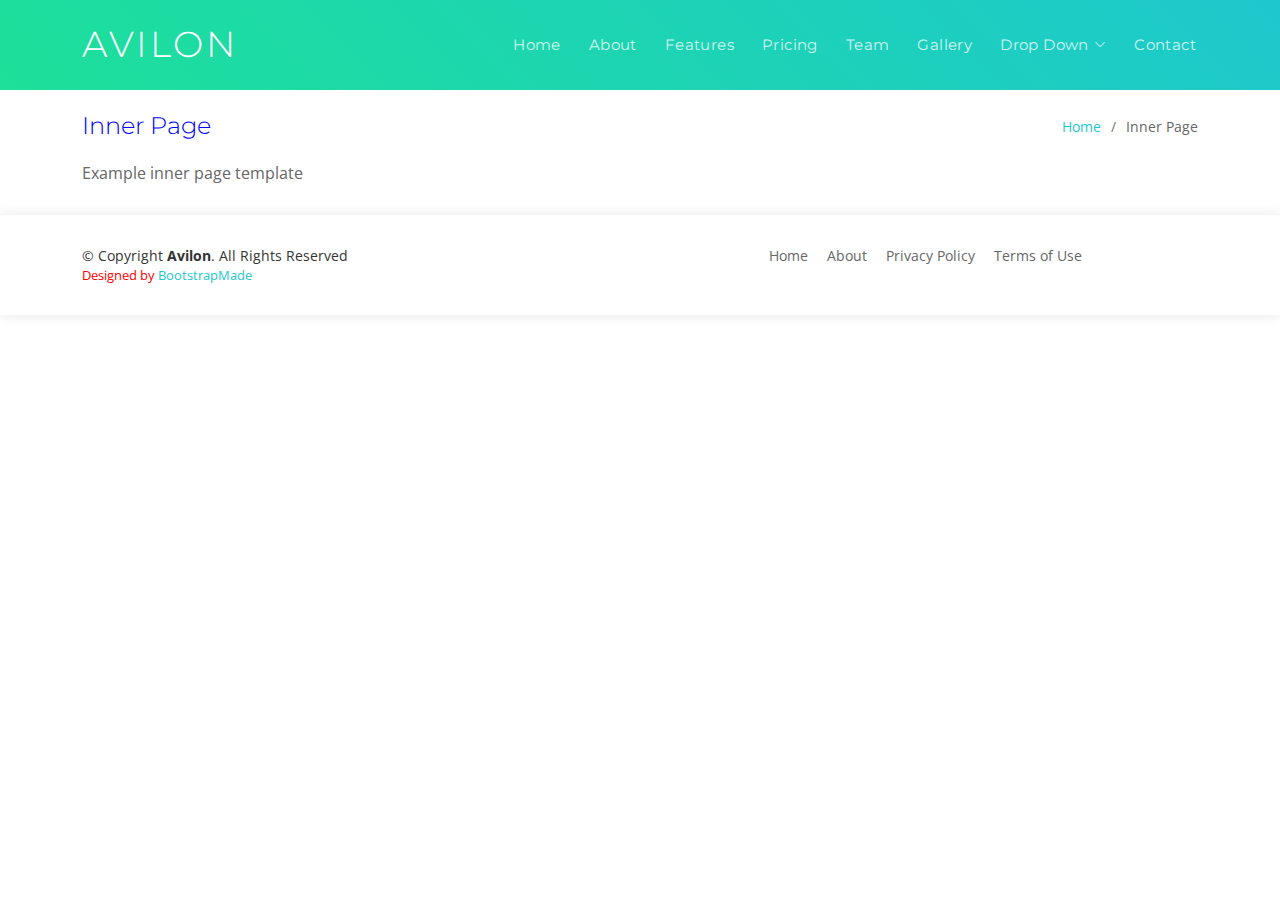
<file: inner-page.html>
<!DOCTYPE html>
<html lang="en">

<head>
  <meta charset="utf-8">
  <meta content="width=device-width, initial-scale=1.0" name="viewport">

  <title>Inner Page - Avilon Bootstrap Template</title>
  <meta content="" name="description">
  <meta content="" name="keywords">

  <!-- Favicons -->
  <link href="assets/img/favicon.png" rel="icon">
  <link href="assets/img/apple-touch-icon.png" rel="apple-touch-icon">

  <!-- Google Fonts -->
  <link href="https://fonts.googleapis.com/css?family=Montserrat:300,400,500,700|Open+Sans:300,300i,400,400i,700,700i" rel="stylesheet">

  <!-- Vendor CSS Files -->
  <link href="assets/vendor/aos/aos.css" rel="stylesheet">
  <link href="assets/vendor/bootstrap/css/bootstrap.min.css" rel="stylesheet">
  <link href="assets/vendor/bootstrap-icons/bootstrap-icons.css" rel="stylesheet">
  <link href="assets/vendor/glightbox/css/glightbox.min.css" rel="stylesheet">

  <!-- Template Main CSS File -->
  <link href="assets/css/style.css" rel="stylesheet">

  <!-- =======================================================
  * Template Name: Avilon - v4.4.0
  * Template URL: https://bootstrapmade.com/avilon-bootstrap-landing-page-template/
  * Author: BootstrapMade.com
  * License: https://bootstrapmade.com/license/
  ======================================================== -->
</head>

<body>

  <!-- ======= Header ======= -->
  <header id="header" class="fixed-top d-flex align-items-center ">
    <div class="container d-flex justify-content-between align-items-center">

      <div id="logo">
        <h1><a href="index.html">Avilon</a></h1>
        <!-- Uncomment below if you prefer to use an image logo -->
        <!-- <a href="index.html"><img src="assets/img/logo.png" alt=""></a> -->
      </div>

      <nav id="navbar" class="navbar">
        <ul>
          <li><a class="nav-link scrollto " href="#hero">Home</a></li>
          <li><a class="nav-link scrollto" href="#about">About</a></li>
          <li><a class="nav-link scrollto" href="#features">Features</a></li>
          <li><a class="nav-link scrollto" href="#pricing">Pricing</a></li>
          <li><a class="nav-link scrollto" href="#team">Team</a></li>
          <li><a class="nav-link scrollto" href="#gallery">Gallery</a></li>
          <li class="dropdown"><a href="#"><span>Drop Down</span> <i class="bi bi-chevron-down"></i></a>
            <ul>
              <li><a href="#">Drop Down 1</a></li>
              <li class="dropdown"><a href="#"><span>Deep Drop Down</span> <i class="bi bi-chevron-right"></i></a>
                <ul>
                  <li><a href="#">Deep Drop Down 1</a></li>
                  <li><a href="#">Deep Drop Down 2</a></li>
                  <li><a href="#">Deep Drop Down 3</a></li>
                  <li><a href="#">Deep Drop Down 4</a></li>
                  <li><a href="#">Deep Drop Down 5</a></li>
                </ul>
              </li>
              <li><a href="#">Drop Down 2</a></li>
              <li><a href="#">Drop Down 3</a></li>
              <li><a href="#">Drop Down 4</a></li>
            </ul>
          </li>
          <li><a class="nav-link scrollto" href="#contact">Contact</a></li>
        </ul>
        <i class="bi bi-list mobile-nav-toggle"></i>
      </nav><!-- .navbar -->
    </div>
  </header><!-- End Header -->

  <main id="main">

    <!-- ======= Breadcrumbs Section ======= -->
    <section class="breadcrumbs">
      <div class="container">

        <div class="d-flex justify-content-between align-items-center">
          <h2>Inner Page</h2>
          <ol>
            <li><a href="index.html">Home</a></li>
            <li>Inner Page</li>
          </ol>
        </div>

      </div>
    </section><!-- End Breadcrumbs Section -->

    <section class="inner-page">
      <div class="container">
        <p>
          Example inner page template
        </p>
      </div>
    </section>

  </main><!-- End #main -->

  <!-- ======= Footer ======= -->
  <footer id="footer">
    <div class="container">
      <div class="row">
        <div class="col-lg-6 text-lg-start text-center">
          <div class="copyright">
            &copy; Copyright <strong>Avilon</strong>. All Rights Reserved
          </div>
          <div class="credits">
            <!--
            All the links in the footer should remain intact.
            You can delete the links only if you purchased the pro version.
            Licensing information: https://bootstrapmade.com/license/
            Purchase the pro version with working PHP/AJAX contact form: https://bootstrapmade.com/buy/?theme=Avilon
          -->
            Designed by <a href="https://bootstrapmade.com/">BootstrapMade</a>
          </div>
        </div>
        <div class="col-lg-6">
          <nav class="footer-links text-lg-right text-center pt-2 pt-lg-0">
            <a href="#intro" class="scrollto">Home</a>
            <a href="#about" class="scrollto">About</a>
            <a href="#">Privacy Policy</a>
            <a href="#">Terms of Use</a>
          </nav>
        </div>
      </div>
    </div>
  </footer><!-- End  Footer -->

  <a href="#" class="back-to-top d-flex align-items-center justify-content-center"><i class="bi bi-chevron-up"></i></a>

  <!-- Vendor JS Files -->
  <script src="assets/vendor/aos/aos.js"></script>
  <script src="assets/vendor/bootstrap/js/bootstrap.bundle.min.js"></script>
  <script src="assets/vendor/glightbox/js/glightbox.min.js"></script>
  <script src="assets/vendor/php-email-form/validate.js"></script>

  <!-- Template Main JS File -->
  <script src="assets/js/main.js"></script>

</body>

</html>
</file>
<file: assets/css/style.css>
/**
* Template Name: Avilon - v4.4.0
* Template URL: https://bootstrapmade.com/avilon-bootstrap-landing-page-template/
* Author: BootstrapMade.com
* License: https://bootstrapmade.com/license/
*/

/*--------------------------------------------------------------
# General
--------------------------------------------------------------*/
body {
  background: #fff;
  color: #666666;
  font-family: "Open Sans", sans-serif;
  overflow-x: hidden;
}

a {
  color: #1dc8cd;
  text-decoration: none;
  transition: 0.5s;
}

a:hover, a:active, a:focus {
  color: #1dc9ce;
  outline: none;
  text-decoration: none;
}

p {
  padding: 0;
  margin: 0 0 30px 0;
}

h1, h2, h3, h4, h5, h6 {
  font-family: "Montserrat", sans-serif;
  font-weight: 400;
  margin: 0 0 20px 0;
  padding: 0;
  color:blue;
}


/*--------------------------------------------------------------
# Back to top button
--------------------------------------------------------------*/
.back-to-top {
  position: fixed;
  background: linear-gradient(45deg, #1de099, #1dc8cd);
  color: #fff;
  border-radius: 4px 4px 0 0;
  right: 15px;
  bottom: 0;
  transition: none;
  visibility: hidden;
  opacity: 0;
  width: 64px;
  height: 34px;
}
.back-to-top i {
  line-height: 0;
  font-size: 20px;
}
.back-to-top:focus {
  background: linear-gradient(45deg, #1de099, #1dc8cd);
  color: #fff;
  outline: none;
}
.back-to-top:hover {
  background: #1dc8cd;
  color: #fff;
}
.back-to-top.active {
  visibility: visible;
  opacity: 1;
}

/*--------------------------------------------------------------
# Header
--------------------------------------------------------------*/
#header {
  height: 90px;
  transition: all 0.5s;
  z-index: 997;
  background: linear-gradient(45deg, #1de099, #1dc8cd);
}
#header.header-transparent {
  background: transparent;
}
#header.header-scrolled {
  background: linear-gradient(45deg, #1de099, #1dc8cd);
  height: 70px;
  transition: all 0.5s;
}
#header #logo h1 {
  font-size: 36px;
  padding: 0;
  margin: 0;
  display: inline-block;
  font-family: "Montserrat", sans-serif;
  font-weight: 300;
  letter-spacing: 3px;
  text-transform: uppercase;
}
#header #logo h1 a, #header #logo h1 a:hover {
  color: #fff;
}
@media (max-width: 768px) {
  #header #logo h1 {
    font-size: 28px;
  }
  #header #logo img {
    max-height: 40px;
  }
}

/*--------------------------------------------------------------
# Navigation Menu
--------------------------------------------------------------*/
/**
* Desktop Navigation 
*/
.navbar {
  padding: 0;
}
.navbar ul {
  margin: 0;
  padding: 0;
  display: flex;
  list-style: none;
  align-items: center;
}
.navbar li {
  position: relative;
}
.navbar > ul > li {
  white-space: nowrap;
  padding: 10px 0 10px 24px;
}
.navbar a, .navbar a:focus {
  display: flex;
  align-items: center;
  justify-content: space-between;
  font-family: "Montserrat", sans-serif;
  color: rgba(255, 255, 255, 0.8);
  font-size: 15px;
  padding: 0 2px;
  white-space: nowrap;
  transition: 0.3s;
  letter-spacing: 0.4px;
  position: relative;
}
.navbar a i, .navbar a:focus i {
  font-size: 12px;
  line-height: 0;
  margin-left: 5px;
}
.navbar > ul > li > a:before {
  content: "";
  position: absolute;
  width: 100%;
  height: 2px;
  bottom: -8px;
  left: 0;
  background-color: #fff;
  visibility: hidden;
  transform: scaleX(0);
  transition: all 0.3s ease-in-out 0s;
}
.navbar a:hover:before, .navbar li:hover > a:before, .navbar .active:before {
  visibility: visible;
  transform: scaleX(1);
}
.navbar a:hover, .navbar .active, .navbar .active:focus, .navbar li:hover > a {
  color: #fff;
}
.navbar .dropdown ul {
  display: block;
  position: absolute;
  left: 24px;
  top: calc(100% + 30px);
  margin: 0;
  padding: 10px 0;
  z-index: 99;
  opacity: 0;
  visibility: hidden;
  background: #fff;
  box-shadow: 0px 0px 30px rgba(127, 137, 161, 0.25);
  transition: 0.3s;
}
.navbar .dropdown ul li {
  min-width: 200px;
}
.navbar .dropdown ul a {
  padding: 10px 20px;
  font-size: 14px;
  text-transform: none;
  color: #333333;
}
.navbar .dropdown ul a i {
  font-size: 12px;
}
.navbar .dropdown ul a:hover, .navbar .dropdown ul .active:hover, .navbar .dropdown ul li:hover > a {
  color: #1dc8cd;
}
.navbar .dropdown:hover > ul {
  opacity: 1;
  top: 100%;
  visibility: visible;
}
.navbar .dropdown .dropdown ul {
  top: 0;
  left: calc(100% - 30px);
  visibility: hidden;
}
.navbar .dropdown .dropdown:hover > ul {
  opacity: 1;
  top: 0;
  left: 100%;
  visibility: visible;
}
@media (max-width: 1366px) {
  .navbar .dropdown .dropdown ul {
    left: -90%;
  }
  .navbar .dropdown .dropdown:hover > ul {
    left: -100%;
  }
}

/**
* Mobile Navigation 
*/
.mobile-nav-toggle {
  color: #fff;
  font-size: 28px;
  cursor: pointer;
  display: none;
  line-height: 0;
  transition: 0.5s;
}

@media (max-width: 991px) {
  .mobile-nav-toggle {
    display: block;
  }

  .navbar ul {
    display: none;
  }
}
.navbar-mobile {
  position: fixed;
  overflow: hidden;
  top: 0;
  right: 0;
  left: 0;
  bottom: 0;
  background: rgba(26, 26, 26, 0.9);
  transition: 0.3s;
  z-index: 999;
}
.navbar-mobile .mobile-nav-toggle {
  position: absolute;
  top: 15px;
  right: 15px;
}
.navbar-mobile ul {
  display: block;
  position: absolute;
  top: 55px;
  right: 15px;
  bottom: 15px;
  left: 15px;
  padding: 10px 0;
  background-color: #fff;
  overflow-y: auto;
  transition: 0.3s;
}
.navbar-mobile > ul > li {
  padding: 0;
}
.navbar-mobile a:hover:before, .navbar-mobile li:hover > a:before, .navbar-mobile .active:before {
  visibility: hidden;
}
.navbar-mobile a, .navbar-mobile a:focus {
  padding: 10px 20px;
  font-size: 15px;
  color: #333333;
}
.navbar-mobile a:hover, .navbar-mobile .active, .navbar-mobile li:hover > a {
  color: #1dc8cd;
}
.navbar-mobile .getstarted, .navbar-mobile .getstarted:focus {
  margin: 15px;
}
.navbar-mobile .dropdown ul {
  position: static;
  display: none;
  margin: 10px 20px;
  padding: 10px 0;
  z-index: 99;
  opacity: 1;
  visibility: visible;
  background: #fff;
  box-shadow: 0px 0px 30px rgba(127, 137, 161, 0.25);
}
.navbar-mobile .dropdown ul li {
  min-width: 200px;
}
.navbar-mobile .dropdown ul a {
  padding: 10px 20px;
}
.navbar-mobile .dropdown ul a i {
  font-size: 12px;
}
.navbar-mobile .dropdown ul a:hover, .navbar-mobile .dropdown ul .active:hover, .navbar-mobile .dropdown ul li:hover > a {
  color: #1dc8cd;
}
.navbar-mobile .dropdown > .dropdown-active {
  display: block;
}

/*--------------------------------------------------------------
# Hero Section
--------------------------------------------------------------*/
#hero {
  width: 100%;
  height: 100vh;
  background: linear-gradient(45deg, rgba(29, 224, 153, 0.8), rgba(29, 200, 205, 0.8)), url("../img/hero-bg.jpg") center top no-repeat;
  background-size: cover;
  position: relative;
}
@media (min-width: 1025px) {
  #hero {
    background-attachment: fixed;
  }
}
@media (max-height: 640px) {
  #hero {
    height: 120vh;
  }
}
#hero .hero-text {
  position: absolute;
  left: 0;
  top: 60px;
  right: 0;
  height: calc(50% - 60px);
  display: flex;
  align-items: center;
  justify-content: center;
  text-align: center;
  flex-direction: column;
}
#hero h2 {
  margin: 30px 0 10px 0;
  padding: 0 15px;
  font-size: 48px;
  font-weight: 400;
  line-height: 56px;
  color: #fff;
}
@media (max-width: 768px) {
  #hero h2 {
    font-size: 28px;
    line-height: 36px;
  }
}
#hero p {
  color: #fff;
  margin-bottom: 20px;
  padding: 0 15px;
  font-size: 24px;
}
@media (max-width: 768px) {
  #hero p {
    font-size: 18px;
    line-height: 24px;
    margin-bottom: 20px;
  }
}
#hero .btn-get-started {
  font-family: "Montserrat", sans-serif;
  font-weight: 400;
  font-size: 16px;
  letter-spacing: 1px;
  display: inline-block;
  padding: 8px 28px;
  border-radius: 50px;
  transition: 0.5s;
  margin: 10px;
  border: 2px solid #fff;
  color: #fff;
}
#hero .btn-get-started:hover {
  color: #1dc8cd;
  background: #fff;
}
#hero .product-screens {
  position: absolute;
  left: 0;
  right: 0;
  bottom: 0;
  overflow: hidden;
  text-align: center;
  width: 100%;
  height: 50%;
}
#hero .product-screens img {
  box-shadow: 0px -2px 19px 4px rgba(0, 0, 0, 0.29);
}
#hero .product-screens .product-screen-1 {
  position: absolute;
  z-index: 30;
  left: calc(50% + 54px);
  bottom: 0;
  top: 30px;
}
#hero .product-screens .product-screen-2 {
  position: absolute;
  z-index: 20;
  left: calc(50% - 154px);
  bottom: 0;
  top: 90px;
}
#hero .product-screens .product-screen-3 {
  position: absolute;
  z-index: 10;
  left: calc(50% - 374px);
  bottom: 0;
  top: 150px;
}
@media (max-width: 767px) {
  #hero .product-screens .product-screen-1 {
    position: static;
    padding-top: 30px;
  }
  #hero .product-screens .product-screen-2, #hero .product-screens .product-screen-3 {
    display: none;
  }
}

/*--------------------------------------------------------------
# Sections
--------------------------------------------------------------*/
section {
  overflow: hidden;
}

/* Sections Header
--------------------------------*/
.section-header .section-title {
  font-size: 32px;
  color: #111;
  text-align: center;
  font-weight: 400;
}
.section-header .section-description {
  text-align: center;
  padding-bottom: 40px;
  color: #777;
  font-style: italic;
}
.section-header .section-divider {
  display: block;
  width: 60px;
  height: 3px;
  background: #1dc8cd;
  background: linear-gradient(0deg, #1dc8cd 0%, #55fabe 100%);
  margin: 0 auto;
  margin-bottom: 20px;
}

/* Section with background
--------------------------------*/
.section-bg {
  background: #eff5f5;
}

/*--------------------------------------------------------------
# Breadcrumbs
--------------------------------------------------------------*/
.breadcrumbs {
  padding: 20px 0;
  min-height: 40px;
  margin-top: 92px;
}
@media (max-width: 992px) {
  .breadcrumbs {
    margin-top: 68px;
  }
}
.breadcrumbs h2 {
  font-size: 24px;
  font-weight: 300;
  margin: 0;
}
@media (max-width: 992px) {
  .breadcrumbs h2 {
    margin: 0 0 10px 0;
  }
}
.breadcrumbs ol {
  display: flex;
  flex-wrap: wrap;
  list-style: none;
  padding: 0;
  margin: 0;
  font-size: 14px;
}
.breadcrumbs ol li + li {
  padding-left: 10px;
}
.breadcrumbs ol li + li::before {
  display: inline-block;
  padding-right: 10px;
  color: #6c757d;
  content: "/";
}
@media (max-width: 768px) {
  .breadcrumbs .d-flex {
    display: block !important;
  }
  .breadcrumbs ol {
    display: block;
  }
  .breadcrumbs ol li {
    display: inline-block;
  }
}

/* About Us Section
--------------------------------*/
#about {
  padding: 60px 0;
  overflow: hidden;
height: 550px;
}
#about .about-img {
  height: 500px;
  overflow: hidden;
margin-top:-50px;
}
#about .about-img img {
  margin-left: -15px;
  max-width: 100%;
}
@media (max-width: 768px) {
  #about .about-img {
    height: auto;
  }
  #about .about-img img {
    margin-left: 0;
    padding-bottom: 30px;
  }
}
#about .content .h2 {
  color: #333;
  font-weight: 300;
  font-size: 24px;
}
#about .content h3 {
  color: #777;
  font-weight: 300;
  font-size: 18px;
  line-height: 26px;
  font-style: bold;
color:red;
}
#about .content p {
  line-height: 26px;
}
#about .content p:last-child {
  margin-bottom: 0;
}
#about .content i {
  font-size: 20px;
  padding-right: 4px;
  color: #1dc8cd;
}
#about .content ul {
  list-style: none;
  padding: 0;
}
#about .content ul li {
  padding-bottom: 10px;
}

/* Product Featuress Section
--------------------------------*/
#features {
  background: #fff;
  padding: 60px 0 0 0;
  overflow: hidden;
}
#features .features-img {
  text-align: center;
  padding-top: 20px;
}
@media (min-width: 769px) {
  #features .features-img {
    padding-top: 120px;
    margin-top: -200px;
  }
}
#features .features-img img {
  max-width: 100%;
}
#features .box {
  margin-bottom: 15px;
  text-align: center;
}
#features .icon {
  margin-bottom: 10px;
}
#features .icon i {
  color: #666666;
  font-size: 40px;
  transition: 0.5s;
}
#features .icon i:before {
  background: #1dc8cd;
  background: linear-gradient(45deg, #1dc8cd 0%, #55fabe 100%);
  background-clip: border-box;
  -webkit-background-clip: text;
  -webkit-text-fill-color: transparent;
}
#features .title {
  font-weight: 300;
  margin-bottom: 15px;
  font-size: 22px;
}
#features .title a {
  color: #111;
}
#features .description {
  font-size: 14px;
  line-height: 24px;
  margin-bottom: 10px;
}
#features .section-description {
  padding-bottom: 10px;
}

/* Product Advanced Featuress Section
--------------------------------*/
#advanced-features {
  overflow: hidden;
}
#advanced-features .features-row {
  padding: 60px 0 30px 0;
}
#advanced-features h2 {
  font-size: 26px;
  font-weight: 700;
  color: #000;
}
#advanced-features h3 {
  font-size: 16px;
  line-height: 24px;
  font-weight: 400;
  font-style: italic;
  color: #999;
}
#advanced-features p {
  line-height: 24px;
  color: #777;
  margin-bottom: 30px;
}
#advanced-features i {
  color: #666666;
  font-size: 64px;
  transition: 0.5s;
  float: left;
  padding: 0 15px 0px 0;
  line-height: 1;
}
#advanced-features i:before {
  background: #1dc8cd;
  background: linear-gradient(45deg, #1dc8cd 0%, #55fabe 100%);
  background-clip: border-box;
  -webkit-background-clip: text;
  -webkit-text-fill-color: transparent;
}
#advanced-features .advanced-feature-img-right {
  max-width: 100%;
  float: right;
  padding: 0 0 30px 30px;
}
#advanced-features .advanced-feature-img-left {
  max-width: 100%;
  float: left;
  padding: 0 30px 30px 0;
}
@media (max-width: 768px) {
  #advanced-features .advanced-feature-img-right, #advanced-features .advanced-feature-img-left {
    max-width: 50%;
  }
}
@media (max-width: 767px) {
  #advanced-features .advanced-feature-img-right, #advanced-features .advanced-feature-img-left {
    max-width: 100%;
    float: none;
    padding: 0 0 30px 0;
  }
}

/* Call To Action Section
--------------------------------*/
#call-to-action {
  overflow: hidden;
  background: linear-gradient(rgba(29, 200, 205, 0.65), rgba(29, 205, 89, 0.2)), url(../img/call-to-action-bg.jpg) fixed center center;
  background-size: cover;
  padding: 80px 0;
}
#call-to-action .cta-title {
  color: #fff;
  font-size: 28px;
  font-weight: 700;
}
#call-to-action .cta-text {
  color: #fff;
}
@media (min-width: 769px) {
  #call-to-action .cta-btn-container {
    display: flex;
    align-items: center;
    justify-content: flex-end;
  }
}
#call-to-action .cta-btn {
  font-family: "Montserrat", sans-serif;
  font-weight: 500;
  font-size: 16px;
  letter-spacing: 1px;
  display: inline-block;
  padding: 8px 30px;
  border-radius: 25px;
  transition: background 0.5s;
  margin: 10px;
  border: 2px solid #fff;
  color: #fff;
}
#call-to-action .cta-btn:hover {
  background: #1dc8cd;
  border: 2px solid #1dc8cd;
}

/* More Features Section
--------------------------------*/
#more-features {
  padding: 60px 0 60px 0;
  overflow: hidden;
}
#more-features .box {
  padding: 40px;
  margin-bottom: 30px;
  box-shadow: 0px 0px 30px rgba(73, 78, 92, 0.15);
  background: #fff;
  transition: 0.4s;
  height: 100%;
}
#more-features .icon {
  float: left;
}
#more-features .icon i {
  color: #666666;
  font-size: 80px;
  transition: 0.5s;
  line-height: 0;
}
#more-features .icon i:before {
  background: #1dc8cd;
  background: linear-gradient(45deg, #1dc8cd 0%, #55fabe 100%);
  background-clip: border-box;
  -webkit-background-clip: text;
  -webkit-text-fill-color: transparent;
}
#more-features h4 {
  margin-left: 100px;
  font-weight: 700;
  margin-bottom: 15px;
  font-size: 18px;
}
#more-features h4 a {
  color: #111;
}
#more-features p {
  font-size: 14px;
  margin-left: 100px;
  margin-bottom: 0;
  line-height: 24px;
}
@media (max-width: 767px) {
  #more-features .box {
    margin-bottom: 20px;
  }
  #more-features .icon {
    float: none;
    text-align: center;
    padding-bottom: 15px;
  }
  #more-features h4, #more-features p {
    margin-left: 0;
    text-align: center;
  }
}

/* Clients Section
--------------------------------*/
#clients {
  padding: 30px 0;
  background: #fff;
  overflow: hidden;
}
#clients img {
  max-width: 100%;
  opacity: 0.5;
  transition: 0.3s;
  padding: 15px 0;
}
#clients img:hover {
  opacity: 1;
}

/* Pricing Section
--------------------------------*/
#pricing {
  padding: 60px 0 60px 0;
  overflow: hidden;
}
#pricing .box {
  padding: 40px;
  margin-bottom: 30px;
  box-shadow: 0px 0px 30px rgba(73, 78, 92, 0.15);
  background: #fff;
  text-align: center;
}
#pricing h3 {
  font-weight: 400;
  margin-bottom: 15px;
  font-size: 28px;
}
#pricing h4 {
  font-size: 46px;
  color: #1dc8cd;
  font-weight: 300;
}
#pricing h4 sup {
  font-size: 20px;
  top: -20px;
}
#pricing h4 span {
  color: #bababa;
  font-size: 20px;
}
#pricing ul {
  padding: 0;
  list-style: none;
  color: #999;
  text-align: left;
  line-height: 20px;
}
#pricing ul li {
  padding-bottom: 12px;
}
#pricing ul i {
  color: #1dc8cd;
  font-size: 18px;
  padding-right: 4px;
}
#pricing .get-started-btn {
  background: #515e61;
  display: inline-block;
  padding: 6px 30px;
  border-radius: 20px;
  color: #fff;
  transition: none;
  font-size: 14px;
  font-weight: 400;
  font-family: "Montserrat", sans-serif;
}
#pricing .featured {
  border: 2px solid #1dc8cd;
}
#pricing .featured .get-started-btn {
  background: linear-gradient(45deg, #1de099, #1dc8cd);
}

/* Frequently Asked Questions Section
--------------------------------*/
#faq {
  padding: 60px 0;
  overflow: hidden;
}
#faq .faq-list {
  padding: 0;
  list-style: none;
}
#faq .faq-list li {
  border-bottom: 1px solid #f0f0f0;
  margin-bottom: 20px;
  padding-bottom: 20px;
}
#faq .faq-list .question {
  display: block;
  position: relative;
  font-family: #1dc8cd;
  font-size: 18px;
  line-height: 24px;
  font-weight: 400;
  padding-left: 25px;
  cursor: pointer;
  color: #179ca0;
  transition: 0.3s;
}
#faq .faq-list i {
  font-size: 16px;
  position: absolute;
  left: 0;
  top: -2px;
}
#faq .faq-list p {
  margin-bottom: 0;
  padding: 10px 0 0 25px;
}
#faq .faq-list .icon-show {
  display: none;
}
#faq .faq-list .collapsed {
  color: black;
}
#faq .faq-list .collapsed:hover {
  color: #1dc8cd;
}
#faq .faq-list .collapsed .icon-show {
  display: inline-block;
  transition: 0.6s;
}
#faq .faq-list .collapsed .icon-close {
  display: none;
  transition: 0.6s;
}

/* Our Team Section
--------------------------------*/
#team {
  padding: 60px 0;
  overflow: hidden;

}
#team .member {
  text-align: center;
  margin-bottom: 20px;
}
#team .member .pic {
  margin-bottom: 15px;
  overflow: hidden;
  height: 260px;
}
#team .member .pic img {
  max-width: 100%;
}
#team .member h4 {
  font-weight: 700;
  margin-bottom: 2px;
  font-size: 18px;
}
#team .member span {
  font-style: italic;
  display: block;
  font-size: 13px;
}
#team .member .social {
  margin-top: 15px;
}
#team .member .social a {
  color: #b3b3b3;
}
#team .member .social a:hover {
  color: #1dc8cd;
}
#team .member .social i {
  font-size: 18px;
  margin: 0 2px;
}

/* Gallery Section
--------------------------------*/
#gallery {
  background: #fff;
  padding: 60px 0 0 0;
  overflow: hidden;
}
#gallery .container-fluid {
  padding: 0px;
}
#gallery .gallery-overlay {
  position: absolute;
  top: 0;
  right: 0;
  bottom: 0;
  left: 0;
  width: 100%;
  height: 100%;
  opacity: 1;
  transition: all ease-in-out 0.4s;
}
#gallery .gallery-item {
  overflow: hidden;
  position: relative;
  padding: 0;
  vertical-align: middle;
  text-align: center;
}
#gallery .gallery-item img {
  transition: all ease-in-out 0.4s;
  width: 100%;
}
#gallery .gallery-item:hover img {
  transform: scale(1.1);
}
#gallery .gallery-item:hover .gallery-overlay {
  opacity: 1;
  background: rgba(0, 0, 0, 0.7);
}

/* Contact Section
--------------------------------*/
#contact {
  box-shadow: 0px 0px 12px 0px rgba(0, 0, 0, 0.1);
  padding: 60px 0;
  overflow: hidden;
}
#contact .contact-about h3 {
  font-size: 36px;
  margin: 0 0 10px 0;
  padding: 0;
  line-height: 1;
  font-family: "Montserrat", sans-serif;
  font-weight: 300;
  letter-spacing: 3px;
  text-transform: uppercase;
  color: #1dc8cd;
}
#contact .contact-about p {
  font-size: 14px;
  line-height: 24px;
  font-family: "Montserrat", sans-serif;
  color: #888;
}
#contact .social-links {
  padding-bottom: 20px;
}
#contact .social-links a {
  font-size: 18px;
  background: #fff;
  color: #1dc8cd;
  padding: 8px 0;
  margin-right: 4px;
  border-radius: 50%;
  width: 36px;
  height: 36px;
  transition: 0.3s;
  border: 1px solid #1dc8cd;
  display: inline-flex;
  align-items: center;
  justify-content: center;
}
#contact .social-links a i {
  line-height: 0;
}
#contact .social-links a:hover {
  background: #1dc8cd;
  color: #fff;
}
#contact .info {
  color: #333333;
}
#contact .info i {
  font-size: 32px;
  color: #1dc8cd;
  float: left;
  line-height: 0;
}
#contact .info p {
  padding: 0 0 10px 42px;
  line-height: 28px;
  font-size: 14px;
}
#contact .php-email-form .error-message {
  display: none;
  color: #fff;
  background: #ed3c0d;
  text-align: center;
  padding: 15px;
  font-weight: 600;
}
#contact .php-email-form .sent-message {
  display: none;
  color: #fff;
  background: #18d26e;
  text-align: center;
  padding: 15px;
  font-weight: 600;
}
#contact .php-email-form .loading {
  display: none;
  background: #fff;
  text-align: center;
  padding: 15px;
}
#contact .php-email-form .loading:before {
  content: "";
  display: inline-block;
  border-radius: 50%;
  width: 24px;
  height: 24px;
  margin: 0 10px -6px 0;
  border: 3px solid #18d26e;
  border-top-color: #eee;
  -webkit-animation: animate-loading 1s linear infinite;
  animation: animate-loading 1s linear infinite;
}
#contact .php-email-form input, #contact .php-email-form textarea {
  border-radius: 0;
  box-shadow: none;
  font-size: 14px;
}
#contact .php-email-form input::focus, #contact .php-email-form textarea::focus {
  background-color: #1dc8cd;
}
#contact .php-email-form button[type=submit] {
  background: linear-gradient(45deg, #1de099, #1dc8cd);
  border: 0;
  border-radius: 20px;
  padding: 8px 30px;
  color: #fff;
}
#contact .php-email-form button[type=submit]:hover {
  cursor: pointer;
}
@-webkit-keyframes animate-loading {
  0% {
    transform: rotate(0deg);
  }
  100% {
    transform: rotate(360deg);
  }
}
@keyframes animate-loading {
  0% {
    transform: rotate(0deg);
  }
  100% {
    transform: rotate(360deg);
  }
}

/*--------------------------------------------------------------
# Footer
--------------------------------------------------------------*/
#footer {
  background: #fff;
  box-shadow: 0px 0px 12px 0px rgba(0, 0, 0, 0.1);
  padding: 30px 0;
  color: #333;
  font-size: 14px;
}
#footer .credits {
  font-size: 13px;
  color: red;

}
#footer .footer-links a {
  color: #666;
  padding-left: 15px;
}
#footer .footer-links a:first-child {
  padding-left: 0;
}
#footer .footer-links a:hover {
  color: #1dc8cd;
}

.geyasudin{
color:blue;

}
</file>
